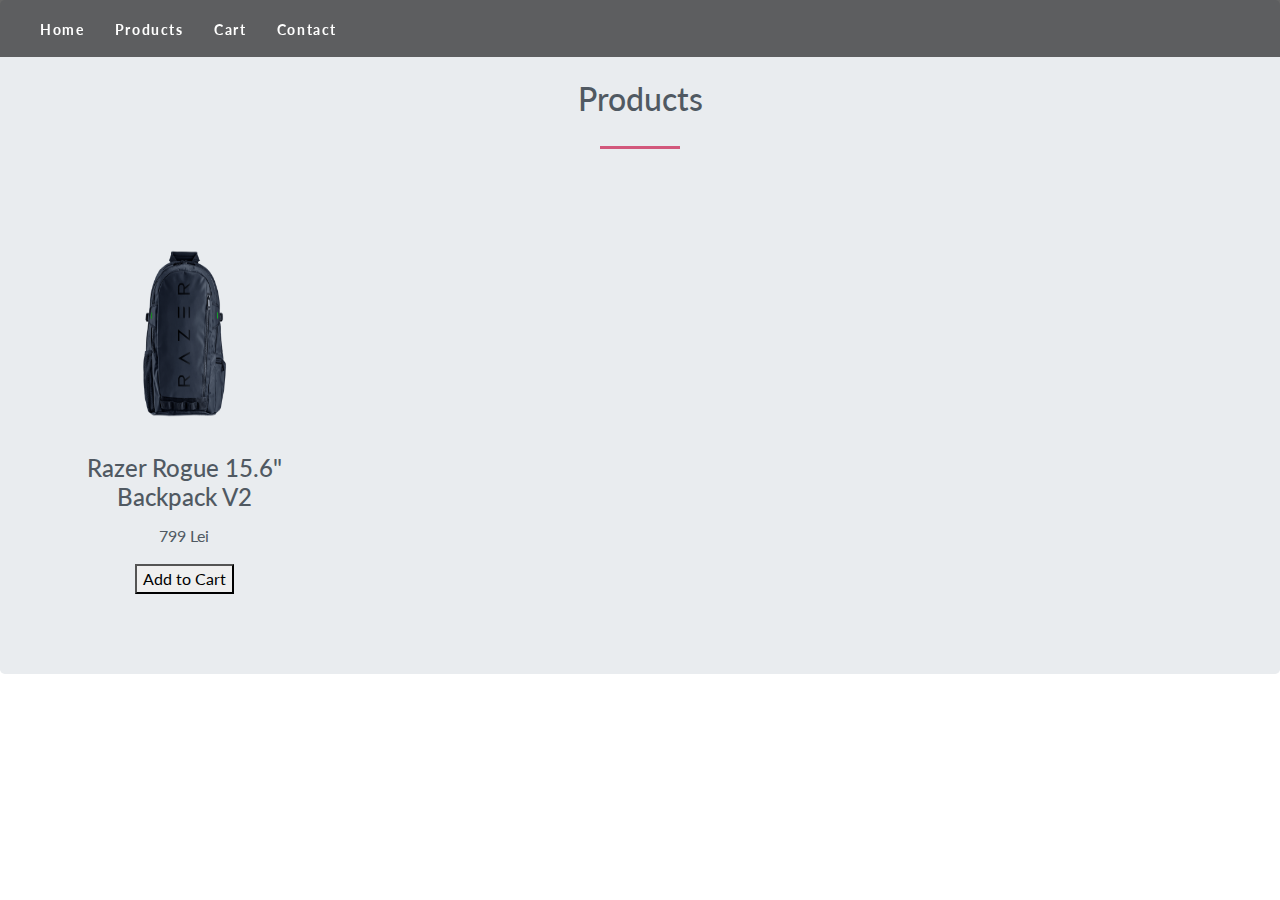
<file: Proiect/html/Pagini/Bag.html>
<!doctype html>
<html lang="en">

<head>
    
    <title>Techy</title>
    <meta charset="utf-8">
    <meta name="viewport" content="width=device-width, initial-scale=1, shrink-to-fit=no">

    
    <link rel="stylesheet" href="https://stackpath.bootstrapcdn.com/bootstrap/4.3.1/css/bootstrap.min.css"
        integrity="sha384-ggOyR0iXCbMQv3Xipma34MD+dH/1fQ784/j6cY/iJTQUOhcWr7x9JvoRxT2MZw1T" crossorigin="anonymous">
    <link rel="stylesheet" href="../../css/style.css">
    <link rel="stylesheet" href="../../css/fixed.css">



</head>

<body data-spy="scroll" data-target="#navbarResponsive">

    <div id="home">

        <!-- Nav bar -->
        <nav class="navbar navbar-expand-md navbar-dark fixed-top">
            <a class="navbar-brand" href="#"></a>
            <button class="navbar-toggler" type="button" data-toggle="collapse" data-target="#navbarResponsive">
                <span class="navbar-toggler-icon"></span>
            </button>

            <div class="collapse navbar-collapse" id="navbarResponsive">
                <ul class="navbar-nav mr-auto">
                
                    <li class="nav-item">
                        <a class="nav-link" href="../index.html#Home">Home</a>
                    </li>
                    <li class="nav-item">
                        <a class="nav-link" href="../index.html#technology">Products</a>
                    </li>
                    <li class="nav-item">
                        <a class="nav-link" href="../index.html#cart-section"> Cart </a>
                    </li>
                    <li class="nav-item">
                        <a class="nav-link" href="../index.html#contact">Contact</a>
                    </li>
                </ul>
            </div>
        </nav> <!-- /Nav bar-->

        <div id="technology" class="offset">
            <div class="jumbotron">
                <div class="col-12 text-center">
                    <h3 class="heading">Products</h3>
                    <div class="heading-underline"></div>
                </div>
                <div class="row text-center">
                    <div class="col-lg-3">
                        <div class="feature">
                            <img class="shopImg" src="../razer.png" width="200px" height="200px">
                            <h4 class="title"> Razer Rogue 15.6" Backpack V2</h4>
                            <p class="pret"> 799 Lei</p>
                            <button class="button-add">Add to Cart</button>
                        </div>
                    </div>
                </div>
            </div>

        </div>
        
    </div>
    <script src="../../JS/cart.js"></script>
</body>

</html>
</file>
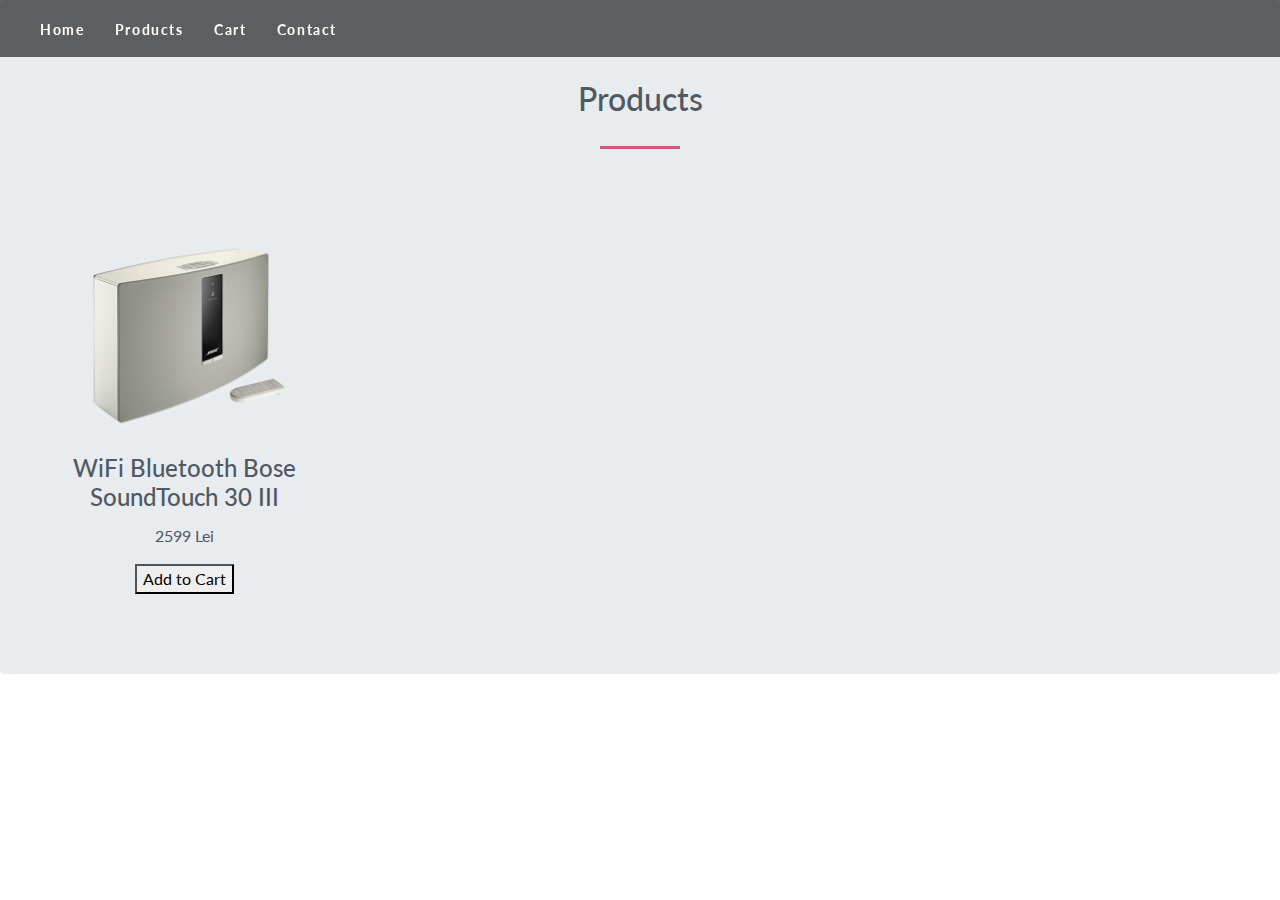
<file: Proiect/html/Pagini/Boxa.html>
<!doctype html>
<html lang="en">

<head>
  
    <title>Techy</title>
    <meta charset="utf-8">
    <meta name="viewport" content="width=device-width, initial-scale=1, shrink-to-fit=no">

     
    <link rel="stylesheet" href="https://stackpath.bootstrapcdn.com/bootstrap/4.3.1/css/bootstrap.min.css"
        integrity="sha384-ggOyR0iXCbMQv3Xipma34MD+dH/1fQ784/j6cY/iJTQUOhcWr7x9JvoRxT2MZw1T" crossorigin="anonymous">
    <link rel="stylesheet" href="../../css/style.css">
    <link rel="stylesheet" href="../../css/fixed.css">



</head>

<body data-spy="scroll" data-target="#navbarResponsive">
    <!-- Home section -->
    <div id="home">

        <!-- Nav bar -->
        <nav class="navbar navbar-expand-md navbar-dark fixed-top">
            <a class="navbar-brand" href="#"></a>
            <button class="navbar-toggler" type="button" data-toggle="collapse" data-target="#navbarResponsive">
                <span class="navbar-toggler-icon"></span>
            </button>

            <div class="collapse navbar-collapse" id="navbarResponsive">
                <ul class="navbar-nav mr-auto">
                   

                    <li class="nav-item">
                        <a class="nav-link" href="../index.html#Home">Home</a>
                    </li>
                    <li class="nav-item">
                        <a class="nav-link" href="../index.html#technology">Products</a>
                    </li>
                    <li class="nav-item">
                        <a class="nav-link" href="../index.html#cart-section"> Cart </a>
                    </li>
                    <li class="nav-item">
                        <a class="nav-link" href="../index.html#contact">Contact</a>
                    </li>
                </ul>
            </div>
        </nav> <!-- /Nav bar-->

        <div id="technology" class="offset">
            <div class="jumbotron">
                <div class="col-12 text-center">
                    <h3 class="heading">Products</h3>
                    <div class="heading-underline"></div>
                </div>
                <div class="row text-center">
                    <div class="col-lg-3">
                        <div class="feature">
                            <img src="../boxa.png" width="400px" height="400px">
                            <h4>WiFi Bluetooth Bose SoundTouch 30 III</h4>
                            <p class="pret">2599 Lei</p>
                            <button class="button-add">Add to Cart</button>
                        </div>
                    </div>
                </div>
            </div>
        </div>
    </div>
    <script src="../../JS/cart.js"></script>
</body>

</html>
</file>
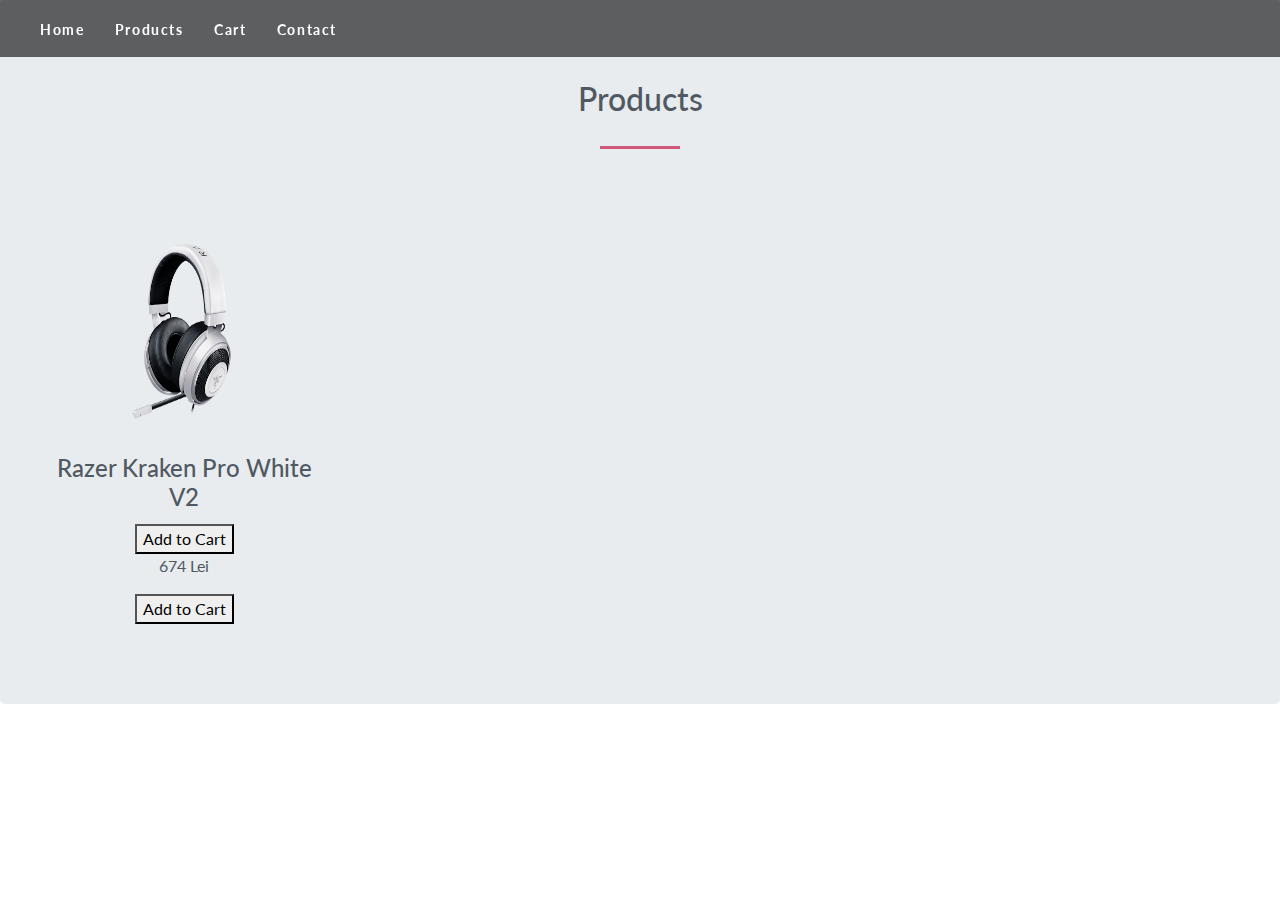
<file: Proiect/html/Pagini/Casti.html>
<!doctype html>
<html lang="en">

<head>
   
    <title>Techy</title>
    <meta charset="utf-8">
    <meta name="viewport" content="width=device-width, initial-scale=1, shrink-to-fit=no">

   
    <link rel="stylesheet" href="https://stackpath.bootstrapcdn.com/bootstrap/4.3.1/css/bootstrap.min.css"
        integrity="sha384-ggOyR0iXCbMQv3Xipma34MD+dH/1fQ784/j6cY/iJTQUOhcWr7x9JvoRxT2MZw1T" crossorigin="anonymous">
    <link rel="stylesheet" href="../../css/style.css">
    <link rel="stylesheet" href="../../css/fixed.css">



</head>

<body data-spy="scroll" data-target="#navbarResponsive">
    <!-- Home section -->
    <div id="home">

        <!-- Nav bar -->
        <nav class="navbar navbar-expand-md navbar-dark fixed-top">
            <a class="navbar-brand" href="#"></a>
            <button class="navbar-toggler" type="button" data-toggle="collapse" data-target="#navbarResponsive">
                <span class="navbar-toggler-icon"></span>
            </button>

            <div class="collapse navbar-collapse" id="navbarResponsive">
                <ul class="navbar-nav mr-auto">
             

                    <li class="nav-item">
                        <a class="nav-link" href="../index.html#Home">Home</a>
                    </li>
                    <li class="nav-item">
                        <a class="nav-link" href="../index.html#technology">Products</a>
                    </li>
                    <li class="nav-item">
                        <a class="nav-link" href="../index.html#cart-section"> Cart </a>
                    </li>
                    <li class="nav-item">
                        <a class="nav-link" href="../index.html#contact">Contact</a>
                    </li>
                </ul>
            </div>
        </nav> <!-- /Nav bar-->

        <div id="technology" class="offset">
            <div class="jumbotron">
                <div class="col-12 text-center">
                    <h3 class="heading">Products</h3>
                    <div class="heading-underline"></div>
                </div>
                <div class="row text-center">
                    <div class="col-lg-3">
                        <div class="feature">
                            <img src="../casti.png" width="400px" height="400px">
                            <h4>Razer Kraken Pro White V2</h4>
                            <button>Add to Cart</button>
                            <p class="pret">674 Lei</p>
                            <button class="button-add">Add to Cart</button>
                        </div>

                    </div>
                </div>
            </div>
        </div>
    </div>
</body>

</html>
</file>
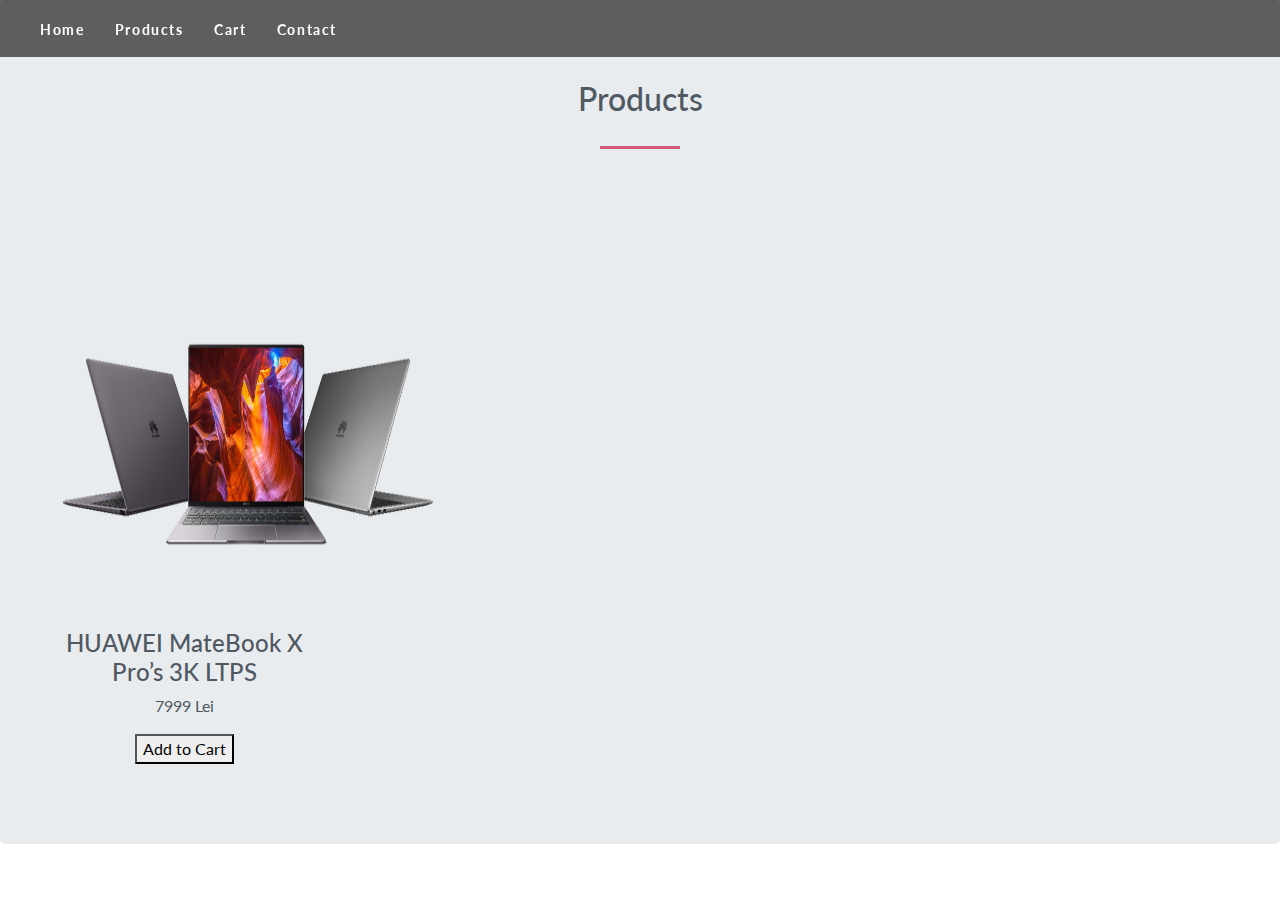
<file: Proiect/html/Pagini/Huawei.html>
<!doctype html>
<html lang="en">

<head>
 
    <title>Techy</title>
    <meta charset="utf-8">
    <meta name="viewport" content="width=device-width, initial-scale=1, shrink-to-fit=no">

     
    <link rel="stylesheet" href="https://stackpath.bootstrapcdn.com/bootstrap/4.3.1/css/bootstrap.min.css"
        integrity="sha384-ggOyR0iXCbMQv3Xipma34MD+dH/1fQ784/j6cY/iJTQUOhcWr7x9JvoRxT2MZw1T" crossorigin="anonymous">
    <link rel="stylesheet" href="../../css/style.css">
    <link rel="stylesheet" href="../../css/fixed.css">



</head>

<body data-spy="scroll" data-target="#navbarResponsive">
    <!-- Home section -->
    <div id="home">

        <!-- Nav bar -->
        <nav class="navbar navbar-expand-md navbar-dark fixed-top">
            <a class="navbar-brand" href="#"></a>
            <button class="navbar-toggler" type="button" data-toggle="collapse" data-target="#navbarResponsive">
                <span class="navbar-toggler-icon"></span>
            </button>

            <div class="collapse navbar-collapse" id="navbarResponsive">
                <ul class="navbar-nav mr-auto">
                   

                    <li class="nav-item">
                        <a class="nav-link" href="../index.html#Home">Home</a>
                    </li>
                    <li class="nav-item">
                        <a class="nav-link" href="../index.html#technology">Products</a>
                    </li>
                    <li class="nav-item">
                        <a class="nav-link" href="../index.html#cart-section"> Cart </a>
                    </li>
                    <li class="nav-item">
                        <a class="nav-link" href="../index.html#contact">Contact</a>
                    </li>
                </ul>
            </div>
        </nav> <!-- /Nav bar-->

        <div id="technology" class="offset">
            <div class="jumbotron">
                <div class="col-12 text-center">
                    <h3 class="heading">Products</h3>
                    <div class="heading-underline"></div>
                </div>
                <div class="row text-center">
                    <div class="col-lg-3">
                        <img src="../huawei.png" width="400px" height="400px">
                        <h4>HUAWEI MateBook X Pro’s 3K LTPS</h4>
                        <p class="pret">7999 Lei</p>
                        <button class="button-add">Add to Cart</button>
                    </div>

                </div>
            </div>
        </div>
    </div>
</body>

</html>
</file>
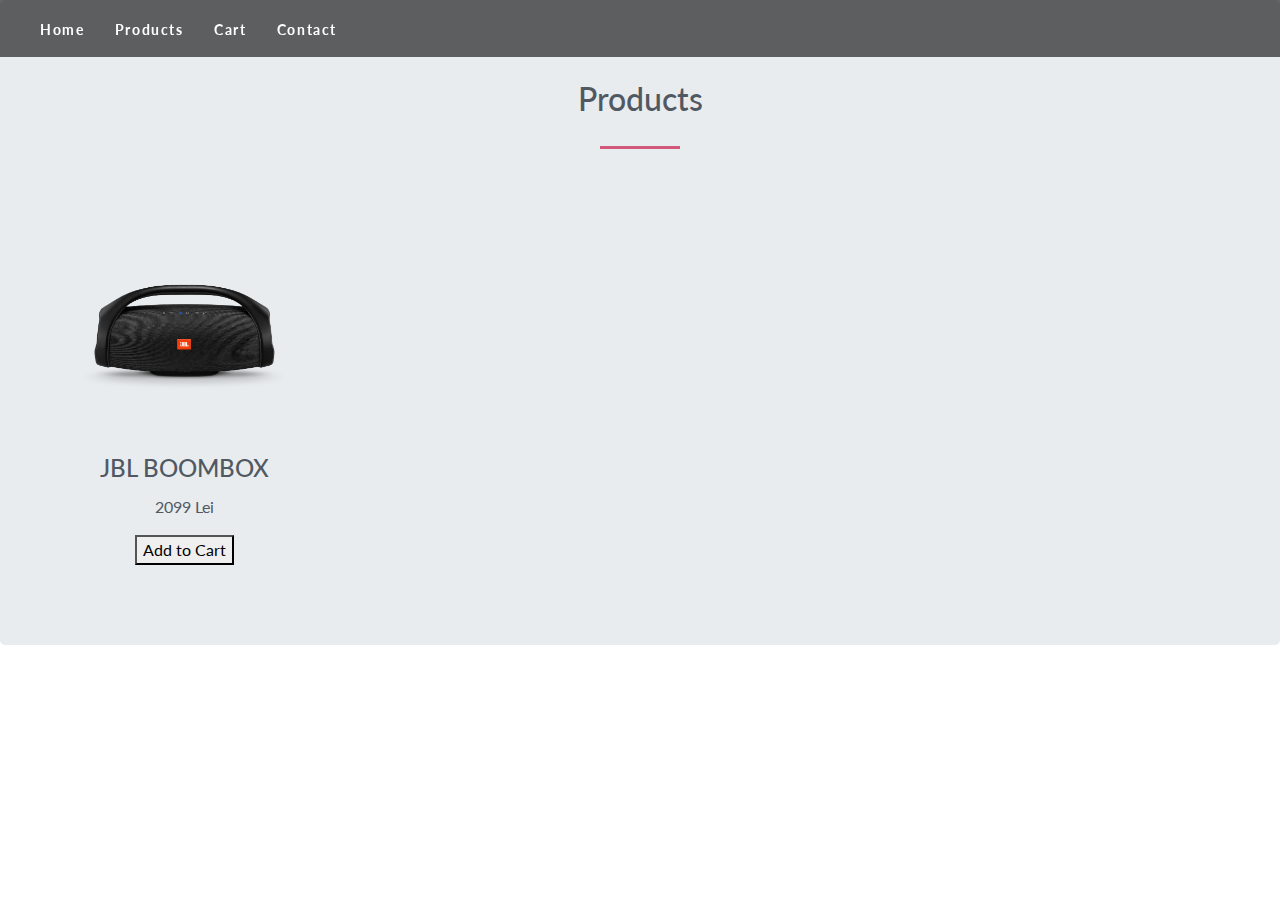
<file: Proiect/html/Pagini/JBL.html>
<!doctype html>
<html lang="en">

<head>
 
    <title>Techy</title>
    <meta charset="utf-8">
    <meta name="viewport" content="width=device-width, initial-scale=1, shrink-to-fit=no">

    
    <link rel="stylesheet" href="https://stackpath.bootstrapcdn.com/bootstrap/4.3.1/css/bootstrap.min.css"
        integrity="sha384-ggOyR0iXCbMQv3Xipma34MD+dH/1fQ784/j6cY/iJTQUOhcWr7x9JvoRxT2MZw1T" crossorigin="anonymous">
    <link rel="stylesheet" href="../../css/style.css">
    <link rel="stylesheet" href="../../css/fixed.css">



</head>

<body data-spy="scroll" data-target="#navbarResponsive">
    <!-- Home section -->
    <div id="home">

        <!-- Nav bar -->
        <nav class="navbar navbar-expand-md navbar-dark fixed-top">
            <a class="navbar-brand" href="#"></a>
            <button class="navbar-toggler" type="button" data-toggle="collapse" data-target="#navbarResponsive">
                <span class="navbar-toggler-icon"></span>
            </button>

            <div class="collapse navbar-collapse" id="navbarResponsive">
                <ul class="navbar-nav mr-auto">
                 

                    <li class="nav-item">
                        <a class="nav-link" href="../index.html#Home">Home</a>
                    </li>
                    <li class="nav-item">
                        <a class="nav-link" href="../index.html#technology">Products</a>
                    </li>
                    <li class="nav-item">
                        <a class="nav-link" href="../index.html#cart-section"> Cart </a>
                    </li>
                    <li class="nav-item">
                        <a class="nav-link" href="../index.html#contact">Contact</a>
                    </li>
                </ul>
            </div>
        </nav> <!-- /Nav bar-->

        <div id="technology" class="offset">
            <div class="jumbotron">
                <div class="col-12 text-center">
                    <h3 class="heading">Products</h3>
                    <div class="heading-underline"></div>
                </div>
                <div class="row text-center">
                    <div class="col-lg-3">
                        <div class="feature">
                            <img src="../jbl.webp" width="400px" height="400px">
                            <h4>JBL BOOMBOX</h4>
                            <p class="pret">2099 Lei</p>
                            <button class="button-add">Add to Cart</button>
                        </div>
                    </div>
                </div>
            </div>
        </div>
    </div>
</body>

</html>
</file>
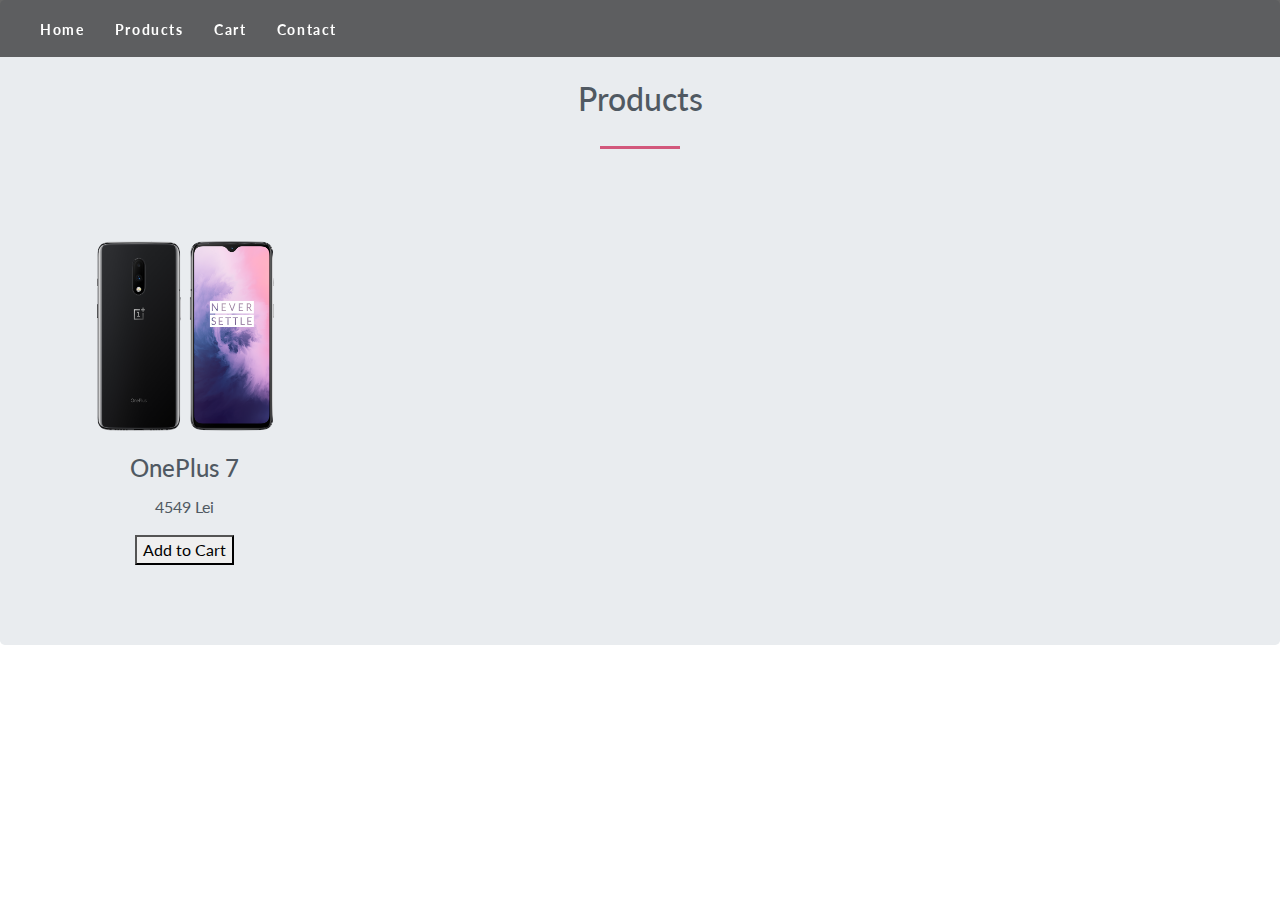
<file: Proiect/html/Pagini/one.html>
<!doctype html>
<html lang="en">

<head>
   
    <title>Techy</title>
    <meta charset="utf-8">
    <meta name="viewport" content="width=device-width, initial-scale=1, shrink-to-fit=no">

     
    <link rel="stylesheet" href="https://stackpath.bootstrapcdn.com/bootstrap/4.3.1/css/bootstrap.min.css"
        integrity="sha384-ggOyR0iXCbMQv3Xipma34MD+dH/1fQ784/j6cY/iJTQUOhcWr7x9JvoRxT2MZw1T" crossorigin="anonymous">
    <link rel="stylesheet" href="../../css/style.css">
    <link rel="stylesheet" href="../../css/fixed.css">



</head>

<body data-spy="scroll" data-target="#navbarResponsive">
    <!-- Home section -->
    <div id="home">

        <!-- Nav bar -->
        <nav class="navbar navbar-expand-md navbar-dark fixed-top">
            <a class="navbar-brand" href="#"></a>
            <button class="navbar-toggler" type="button" data-toggle="collapse" data-target="#navbarResponsive">
                <span class="navbar-toggler-icon"></span>
            </button>

            <div class="collapse navbar-collapse" id="navbarResponsive">
                <ul class="navbar-nav mr-auto">
                

                    <li class="nav-item">
                        <a class="nav-link" href="../index.html#Home">Home</a>
                    </li>
                    <li class="nav-item">
                        <a class="nav-link" href="../index.html#technology">Products</a>
                    </li>
                    <li class="nav-item">
                        <a class="nav-link" href="../index.html#cart-section"> Cart </a>
                    </li>
                    <li class="nav-item">
                        <a class="nav-link" href="../index.html#contact">Contact</a>
                    </li>
                </ul>
            </div>
        </nav> <!-- /Nav bar-->

        <div id="technology" class="offset">
            <div class="jumbotron">
                <div class="col-12 text-center">
                    <h3 class="heading">Products</h3>
                    <div class="heading-underline"></div>
                </div>
                <div class="row text-center">
                    <div class="col-lg-3">
                        <div class="feature">
                            <img src="../one+.png" width="400px" height="400px">
                            <h4>OnePlus 7</h4>
                            <p class="pret">4549 Lei</p>
                            <button class="button-add">Add to Cart</button>
                        </div>

                    </div>
                </div>
            </div>
        </div>
    </div>
</body>

</html>
</file>
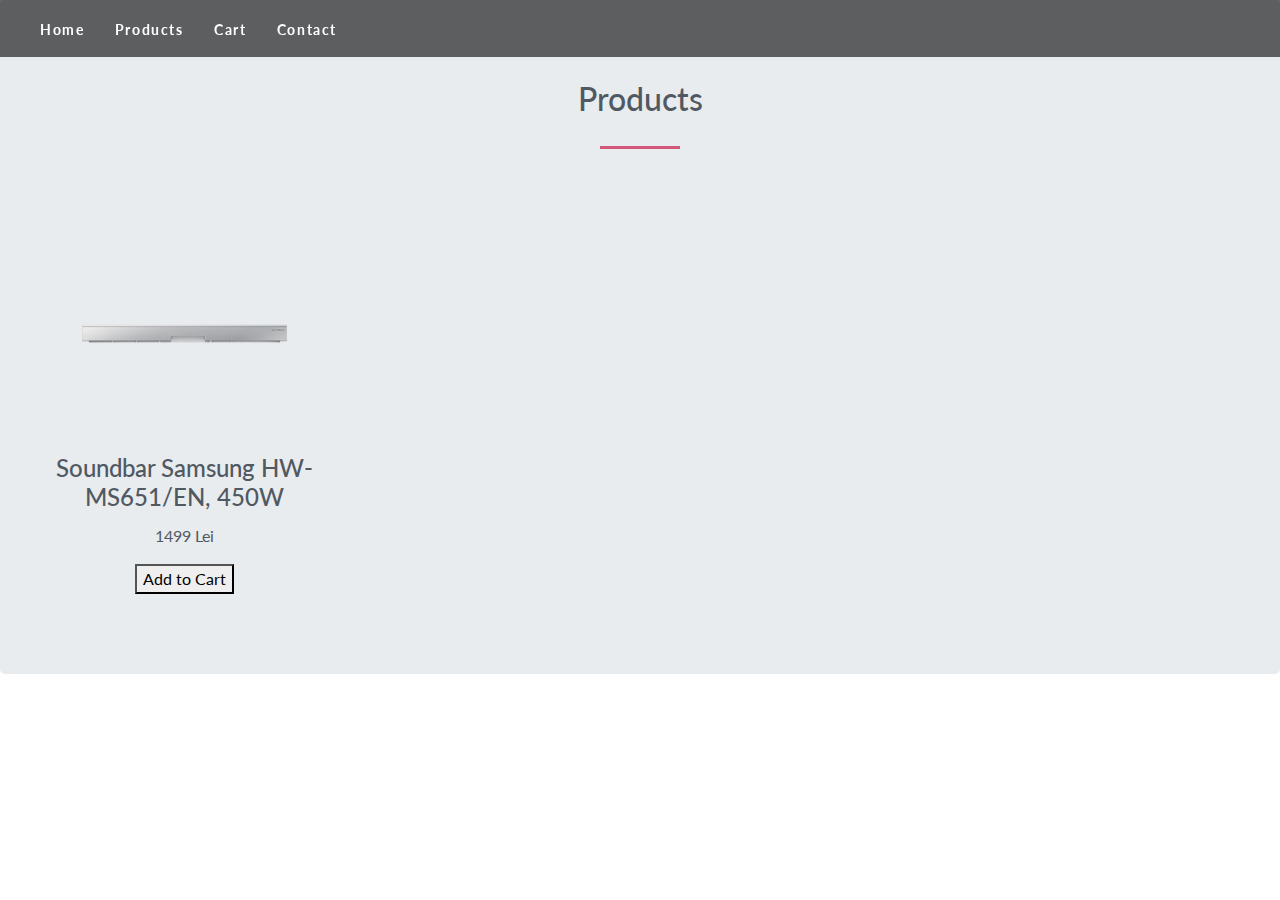
<file: Proiect/html/Pagini/Samsung.html>
<!doctype html>
<html lang="en">

<head>
     
    <title>Techy</title>
    <meta charset="utf-8">
    <meta name="viewport" content="width=device-width, initial-scale=1, shrink-to-fit=no">

    
    <link rel="stylesheet" href="https://stackpath.bootstrapcdn.com/bootstrap/4.3.1/css/bootstrap.min.css"
        integrity="sha384-ggOyR0iXCbMQv3Xipma34MD+dH/1fQ784/j6cY/iJTQUOhcWr7x9JvoRxT2MZw1T" crossorigin="anonymous">
    <link rel="stylesheet" href="../../css/style.css">
    <link rel="stylesheet" href="../../css/fixed.css">



</head>

<body data-spy="scroll" data-target="#navbarResponsive">
    <!-- Home section -->
    <div id="home">

        <!-- Nav bar -->
        <nav class="navbar navbar-expand-md navbar-dark fixed-top">
            <a class="navbar-brand" href="#"></a>
            <button class="navbar-toggler" type="button" data-toggle="collapse" data-target="#navbarResponsive">
                <span class="navbar-toggler-icon"></span>
            </button>

            <div class="collapse navbar-collapse" id="navbarResponsive">
                <ul class="navbar-nav mr-auto">
               
                  
                    <li class="nav-item">
                            <a class="nav-link" href="../index.html#Home">Home</a>
                        </li>
                        <li class="nav-item">
                            <a class="nav-link" href="../index.html#technology">Products</a>
                        </li>
                        <li class="nav-item">
                                <a class="nav-link" href="../index.html#cart-section"> Cart </a>
                            </li>
                        <li class="nav-item">
                            <a class="nav-link" href="../index.html#contact">Contact</a>
                    </li>
                </ul>
            </div>
        </nav> <!-- /Nav bar-->

        <div id="technology" class="offset">
            <div class="jumbotron">
                <div class="col-12 text-center">
                    <h3 class="heading">Products</h3>
                    <div class="heading-underline"></div>
                </div>
                <div class="row text-center">
                    <div class="col-lg-3">
                        <div class="feature">
                            <img src="../Soundbar.png" width="400px" height="400px">
                            <h4> Soundbar Samsung HW-MS651/EN, 450W</h4>
                            <p class="pret">1499 Lei</p>
                            <button class="button-add">Add to Cart</button>
                        </div>
                       </div>
                       </div>
                       </div>
                       </div>
                       </div>
                       </body>
                       </html>
</file>
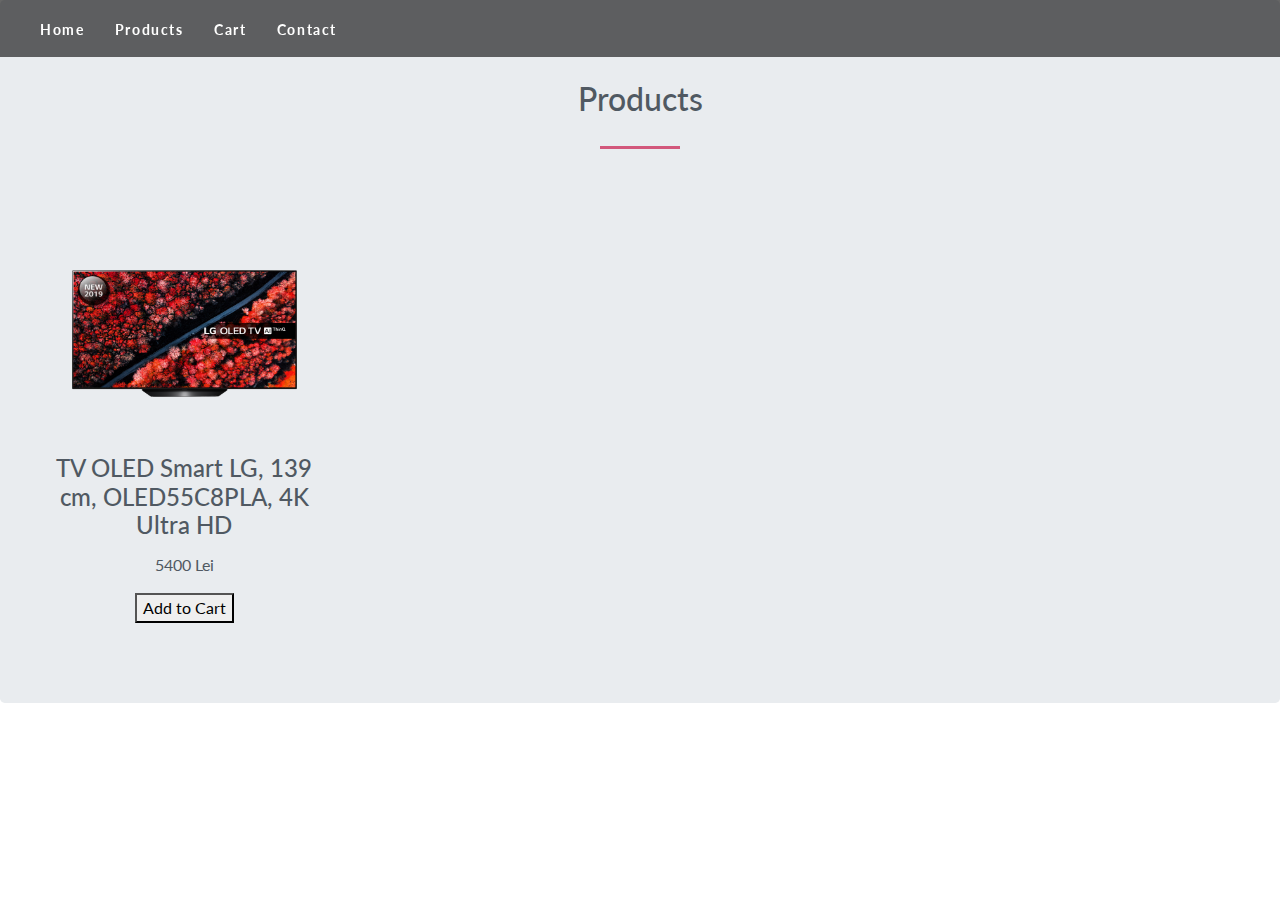
<file: Proiect/html/Pagini/TV.html>
<!doctype html>
<html lang="en">

<head>
   
    <title>Techy</title>
    <meta charset="utf-8">
    <meta name="viewport" content="width=device-width, initial-scale=1, shrink-to-fit=no">

    
    <link rel="stylesheet" href="https://stackpath.bootstrapcdn.com/bootstrap/4.3.1/css/bootstrap.min.css"
        integrity="sha384-ggOyR0iXCbMQv3Xipma34MD+dH/1fQ784/j6cY/iJTQUOhcWr7x9JvoRxT2MZw1T" crossorigin="anonymous">
    <link rel="stylesheet" href="../../css/style.css">
    <link rel="stylesheet" href="../../css/fixed.css">



</head>

<body data-spy="scroll" data-target="#navbarResponsive">
    <!-- Home section -->
    <div id="home">

        <!-- Nav bar -->
        <nav class="navbar navbar-expand-md navbar-dark fixed-top">
            <a class="navbar-brand" href="#"></a>
            <button class="navbar-toggler" type="button" data-toggle="collapse" data-target="#navbarResponsive">
                <span class="navbar-toggler-icon"></span>
            </button>

            <div class="collapse navbar-collapse" id="navbarResponsive">
                <ul class="navbar-nav mr-auto">
                   

                    <li class="nav-item">
                        <a class="nav-link" href="../index.html#Home">Home</a>
                    </li>
                    <li class="nav-item">
                        <a class="nav-link" href="../index.html#technology">Products</a>
                    </li>
                    <li class="nav-item">
                        <a class="nav-link" href="../index.html#cart-section"> Cart </a>
                    </li>
                    <li class="nav-item">
                        <a class="nav-link" href="../index.html#contact">Contact</a>
                    </li>
                </ul>
            </div>
        </nav> <!-- /Nav bar-->

        <div id="technology" class="offset">
            <div class="jumbotron">
                <div class="col-12 text-center">
                    <h3 class="heading">Products</h3>
                    <div class="heading-underline"></div>
                </div>
                <div class="row text-center">

                    <div class="col-lg-3">
                        <div class="feature">
                            <img src="../TV LG.png" width="200px" height="200px">

                            <h4> TV OLED Smart LG, 139 cm, OLED55C8PLA, 4K Ultra HD</h4>
                            <p class="pret"> 5400 Lei</p>
                            <button class="button-add">Add to Cart</button>
                        </div>
                    </div>
                </div>
            </div>
        </div>
    </div>
</body>

</html>
</file>
<file: Proiect/css/style.css>
@import url('https://fonts.googleapis.com/css?family=Lato:400,700&display=swap');

body {
    overflow-x: hidden;
    font-family: 'Lato', sans-serif;
    color: #505962;
}

.offset:before {
    display: block;
    content: "";
    height: 4rem;
    margin-top: -4rem;
}

h3.heading {
    font-size: 2rem;
    margin-bottom: 1.7rem;
}

.heading-underline {
    width: 5rem;
    height: .2rem;
    background-color: #d2587c;
    margin: 0 auto 3rem;
}

/* Navbar */
.navbar {
    font-weight: 700;
    font-size: .9rem;
    letter-spacing: .1rem;
    background: rgba(0, 0, 0, 0.6);
}
.navbar-brand img {
    height: 2rem;
}

.navbar-nav li {
    padding-right: .9rem;
}

.navbar-dark .navbar-nav .nav-link {
    color: white;
    padding-top: .7rem;
}

.navbar-dark .navbar-nav .nav-link.active,
.navbar-dark .navbar-nav .nav-link:hover {
    color: #d2587c;
}

/* Landing page */
.home-inner {
    background-image: url(../img/landing.jpeg);
}

.caption {
    width: 100%;
    max-width: 100%;
    position: absolute;
    top: 65%;
    z-index: 1;
    color: white;
    text-transform: uppercase;
}
.caption h1 {
    font-size: 4rem;
    font-weight: 700;
    letter-spacing: .2rem;
    text-shadow: .1rem .1rem .8rem black;
    padding-bottom: 1rem;
}
.caption h3 {
    font-size: 2rem;
    letter-spacing: .05rem;
    text-shadow: .05rem .05rem .5rem black;
}

.feature img {
    width: 45%;
    height: auto;
    position: relative;
    width:  225px;
    height: 225px;
    background-position: 50% 50%;
    background-repeat: no-repeat;
    background-size: cover;
    padding-bottom: 1rem;
    
}


.feature h4 {
    padding-bottom: .3rem;
}

.feature p {
    height: auto;
}

/* PRICING TABLE */
.table-tabs {
    padding: 10%;
    margin-top: -10%;
}

.table-tabs #tabs h6.section-title{
    color: #eee;
}

.table-tabs #tabs .nav-tabs .nav-item.show .nav-link,
.nav-tabs .nav-link.active {
    color: #d2587c;
    background-color: transparent;
    border-color: transparent transparent transparent;
    border-bottom: 3px solid !important;
    font-weight: 700;
}

.table-tabs .nav-link:hover {
    background-color: transparent;
    border-color: transparent transparent transparent;
}

.table-tabs .nav-link {
    color: #d2587c;
    font-weight: 700;
}

.table-tabs thead{
    background: #f2f2f2;
    color: #505962;
}

.table-tabs a{
    text-decoration: none;
    color: #505962;
    font-weight: 700;
}

.my-tr-align tr {
    text-align: left;
}

/* === Contact === */

/* Background/footer */
footer {
    background-color: #40474e;
    color: white;
}

footer img {
    height: 3rem;
    margin: 1.5rem 0;
}

/* Facebook and e-mail buttons */
footer a {
    color: white;
}

footer svg.svg-inline--fa {
    font-size: 1.9rem;
    margin: 1.2rem .5rem 0 0;
}

footer svg.svg-inline--fa:hover {
    color: #d2587c !important;
}

/* Bottom pink line */
hr.socket {
    width: 100%;
    border-top: .2rem solid #d2587c;
    margin-top: 3rem;
}
</file>
<file: Proiect/css/fixed.css>
/* Extra Bootstrap Column Padding */
[class*="col-"] {
    padding: 1rem;
  }
  
  /* Bootstrap Mobile Gutter Fix */
  .row, .container-fluid {
  margin-left: 0px!important;
  margin-right: 0px!important;
  }
  
  /* Fix for Fixed Navbar jumping on scroll */
  .fixed-top  {
   -webkit-backface-visibility: hidden;
  }
  
  /* Fixed Landing Page Section */
  .landing {
    position: relative;
    width: 100%;
  
    display: table;
    z-index: -1;
  }
  .home-wrap {
    clip: rect(0, auto, auto, 0);
    position: absolute;
    top: 0;
    left: 0;
    width: 100%;
    height: 100%;
  }
  .home-inner {
    position: fixed;
    display: table;
    top: 0;
    left: 0;
    width: 100%;
    height: 100%;
    background-size: cover;
    background-position: center center;
    -webkit-transform: translateZ(0);
            transform: translateZ(0);
    will-change: transform;
  }
  
  /* iOS Fixed Background Image */
  .fixed-background {
    position: relative;
    width: 100%;
  }
  .fixed-wrap {
    clip: rect(0, auto, auto, 0);
    position: absolute;
    top: 0;
    left: 0;
    width: 100%;
    height: 100%;
    z-index: -999!important;
  }
  .fixed {
    position: fixed;
    display: block;
    top: 0;
    left: 0;
    width: 100%;
    height: 100%;
    background-size: cover;
    background-position: center center;
    -webkit-transform: translateZ(0);
            transform: translateZ(0);
    will-change: transform;
  }
</file>
